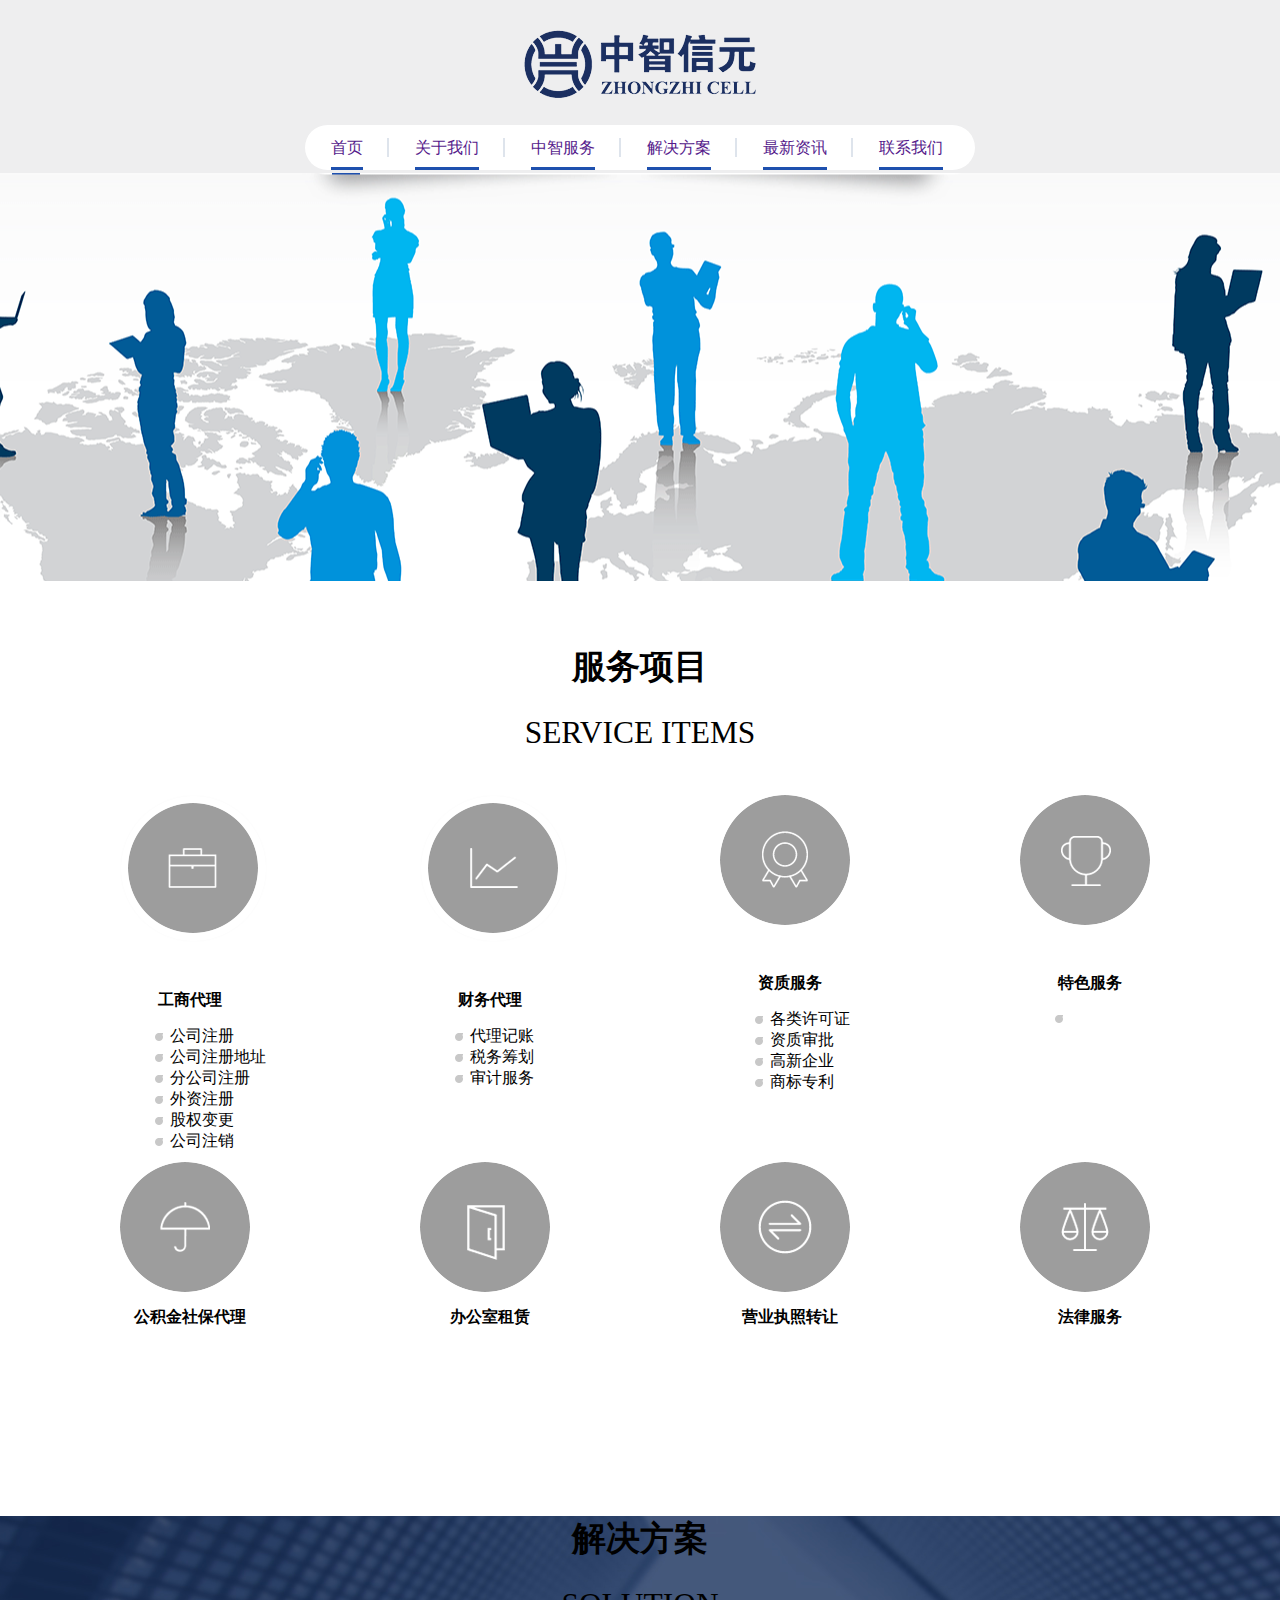
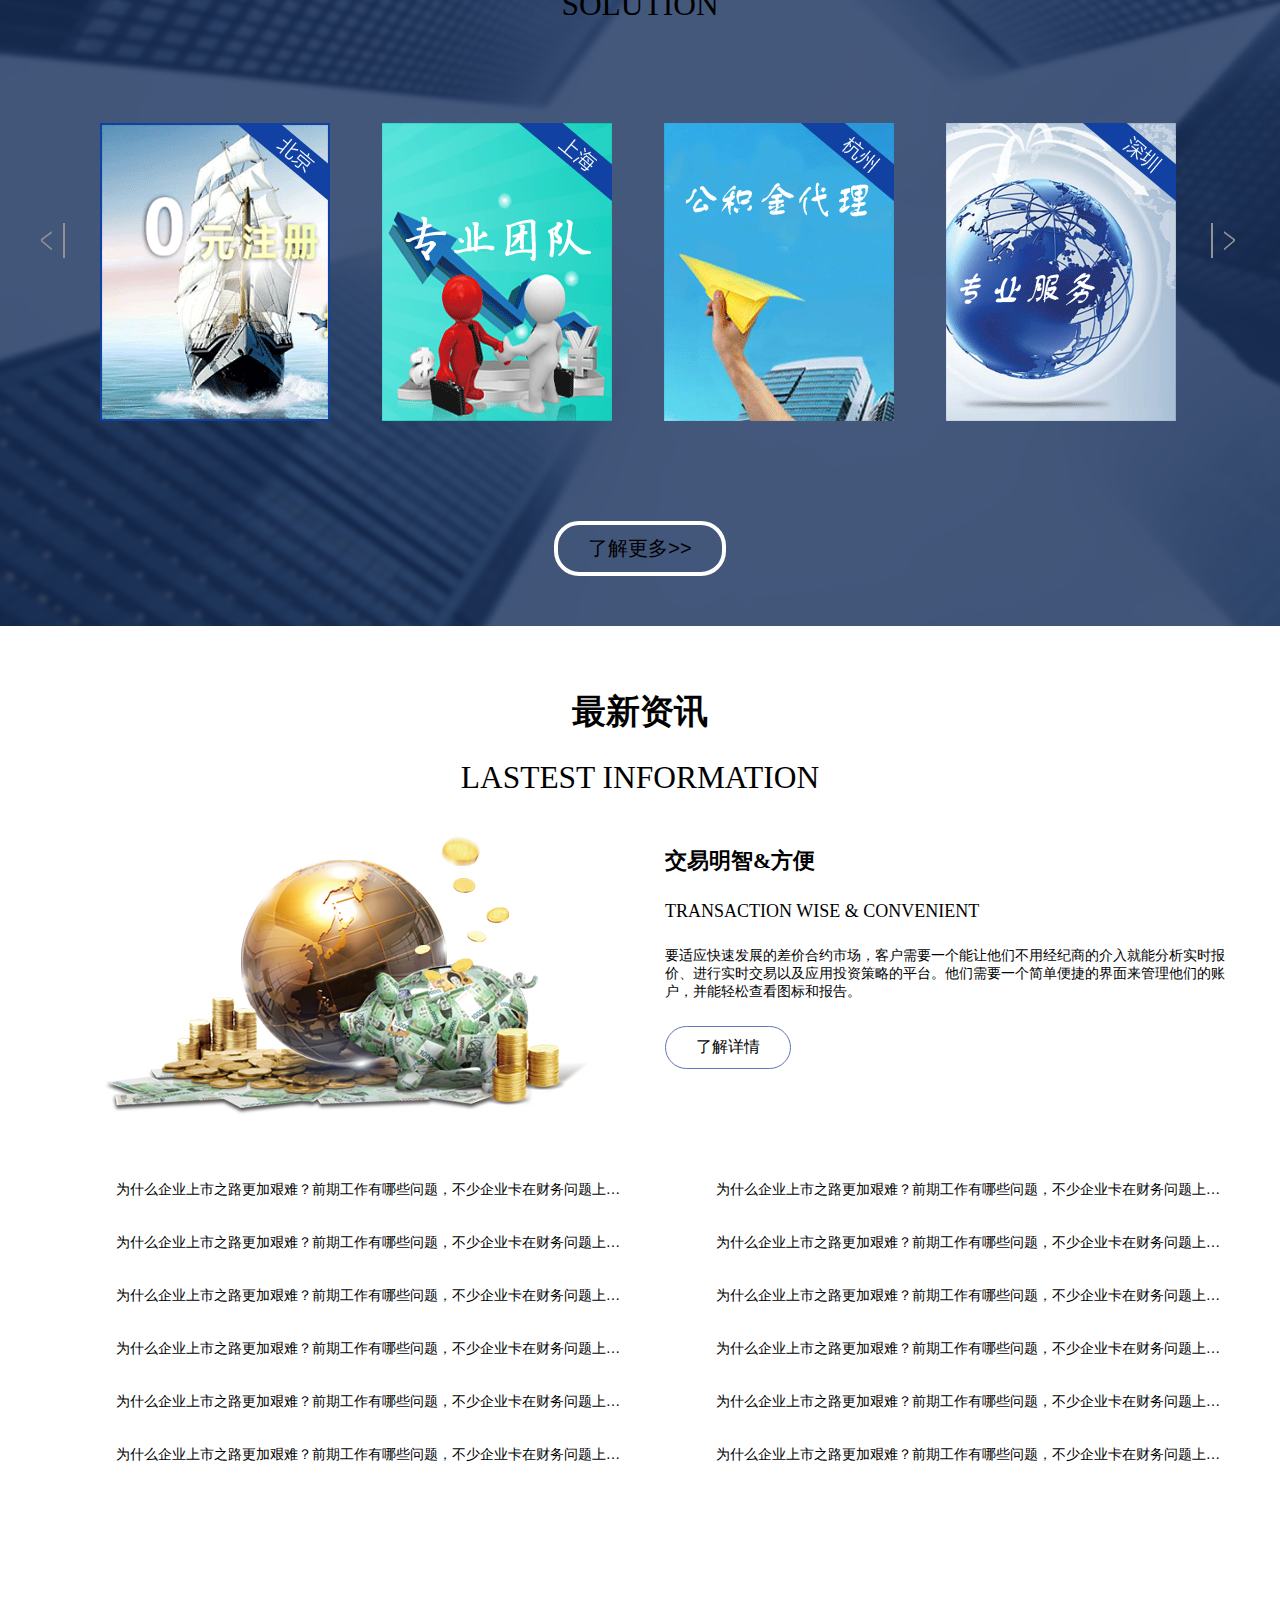
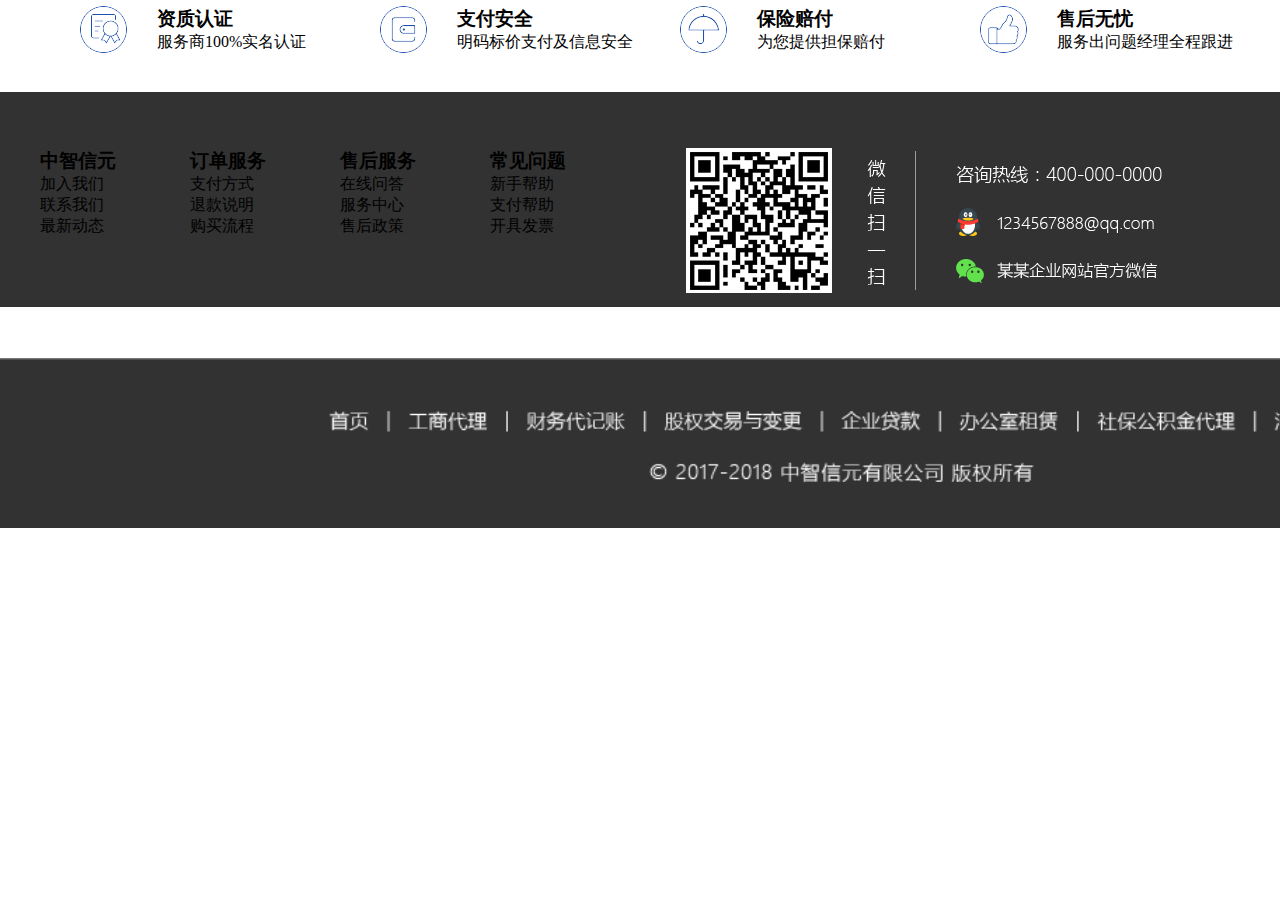
<file: index.html>
<!DOCTYPE html>
<html lang="en">
<head>
	<meta charset="UTF-8">
	<title>中智信元</title>
	<link rel="stylesheet" href="css/index.css">
</head>
<body>
	<!-- head开始 -->
	<div class="head">
		<div class="logo">
			<img src="images/logo.png" alt="">
		</div>
		<ul class="dao">
			<li><a href="">首页</a></li>
			<li><a href="">关于我们</a></li>
			<li><a href="">中智服务</a></li>
			<li><a href="">解决方案</a></li>
			<li><a href="">最新资讯</a></li>
			<li class="last"><a href="">联系我们</a></li>
		</ul>
	</div>
	<!-- head结束 -->
	<!-- banner开始 -->
	<div class="banner">
	</div>
	<!-- banner结束 -->
	<!-- serve开始 -->
	<div class="serve">
		<div class="content zhong">
			<h2>服务项目</h2>
			<p>SERVICE ITEMS</p>
			<div class="do">
				<img src="images/p1.png" alt="">
				<h3>工商代理</h3>
				<ul>
					<li>公司注册</li>
					<li>公司注册地址</li>
					<li>分公司注册</li>
					<li>外资注册</li>
					<li>股权变更</li>
					<li>公司注销</li>
				</ul>
			</div>
			<div class="do">
				<img src="images/p2.png" alt="">
				<h3>财务代理</h3>
				<ul>
					<li>代理记账</li>
					<li>税务筹划</li>
					<li>审计服务</li>
				</ul>
			</div>
			<div class="do">
				<img src="images/p3.png" alt="">
				<h3>资质服务</h3>
				<ul>
					<li>各类许可证</li>
					<li>资质审批</li>
					<li>高新企业</li>
					<li>商标专利</li>
				</ul>
			</div>
			<div class="do">
				<img src="images/p4.png" alt="">
				<h3>特色服务</h3>
				<ul>
					<li></li>
				</ul>
			</div>
			<div class="mo">
				<img src="images/p5.png" alt="">
				<h3>公积金社保代理</h3>
			</div>
			<div class="mo">
				<img src="images/p6.png" alt="">
				<h3>办公室租赁</h3>
			</div>
			<div class="mo">
				<img src="images/p7.png" alt="">
				<h3>营业执照转让</h3>
			</div>
			<div class="mo">
				<img src="images/p8.png" alt="">
				<h3>法律服务</h3>
			</div>
		</div>
	</div>
	<!-- serve结束 -->
	<!-- solution开始 -->
	<div class="solution">
		<div class="content zhong">
			<h2>解决方案</h2>
			<p>SOLUTION</p>
			<div class="d1"><img src="images/sanjiao1.png" alt=""></div>
			<div><img src="images/beijing_03.gif" alt=""></div>
			<div><img src="images/shanghai_03.gif" alt=""></div>
			<div><img src="images/hangzhou_05.gif" alt=""></div>
			<div class="d2"><img src="images/shenzhen_05.gif" alt=""></div>
			<div class="d3"><img src="images/sanjiao2.png" alt=""></div>
			<button>了解更多>></button>
		</div>
	</div>
	<!-- solution结束 -->
	<!-- 最新资讯开始 -->
	<div class="lat">
		<div class="content zhong">
			<h2>最新资讯</h2>
			<p>LASTEST INFORMATION</p>
			<div class="a1"></div>
			<div class="a2">
				<h4>交易明智&方便</h4>
				<p>TRANSACTION WISE & CONVENIENT</p>
				<p class="duan">要适应快速发展的差价合约市场，客户需要一个能让他们不用经纪商的介入就能分析实时报价、进行实时交易以及应用投资策略的平台。他们需要一个简单便捷的界面来管理他们的账户，并能轻松查看图标和报告。</p>
				<button>了解详情</button>
			</div>
			<div class="a3">
				<p>为什么企业上市之路更加艰难？前期工作有哪些问题，不少企业卡在财务问题上…</p>
				<p>为什么企业上市之路更加艰难？前期工作有哪些问题，不少企业卡在财务问题上…</p>
				<p>为什么企业上市之路更加艰难？前期工作有哪些问题，不少企业卡在财务问题上…</p>
				<p>为什么企业上市之路更加艰难？前期工作有哪些问题，不少企业卡在财务问题上…</p>
				<p>为什么企业上市之路更加艰难？前期工作有哪些问题，不少企业卡在财务问题上…</p>
				<p>为什么企业上市之路更加艰难？前期工作有哪些问题，不少企业卡在财务问题上…</p>
			</div>
			<div class="a3">
				<p>为什么企业上市之路更加艰难？前期工作有哪些问题，不少企业卡在财务问题上…</p>
				<p>为什么企业上市之路更加艰难？前期工作有哪些问题，不少企业卡在财务问题上…</p>
				<p>为什么企业上市之路更加艰难？前期工作有哪些问题，不少企业卡在财务问题上…</p>
				<p>为什么企业上市之路更加艰难？前期工作有哪些问题，不少企业卡在财务问题上…</p>
				<p>为什么企业上市之路更加艰难？前期工作有哪些问题，不少企业卡在财务问题上…</p>
				<p>为什么企业上市之路更加艰难？前期工作有哪些问题，不少企业卡在财务问题上…</p>
			</div>
			<div class="a4">
				<div>
					<img src="images/di1.png" alt="">
					<h3>资质认证</h3>
					<p>服务商100%实名认证</p>
				</div>
				<div>
					<img src="images/di2.png" alt="">
					<h3>支付安全</h3>
					<p>明码标价支付及信息安全</p>
				</div>
			</div>
			<div class="a4">
				<div>
					<img src="images/di4.png" alt="">
					<h3>保险赔付</h3>
					<p>为您提供担保赔付</p>
				</div>
				<div>
					<img src="images/di3.png" alt="">
					<h3>售后无忧</h3>
					<p>服务出问题经理全程跟进</p>
				</div>
			</div>
		</div>
	</div>
	<!-- 最新资讯结束 -->
	<!-- 底部开始 -->
	<div class="hou">
		<div class="content zhong">
			<div>
			<h3>中智信元</h3>
			<ul>
				<li>加入我们</li>
				<li>联系我们</li>
				<li>最新动态</li>
			</ul>
		</div>
		<div >
			<h3>订单服务</h3>
			<ul>
				<li>支付方式</li>
				<li>退款说明</li>
				<li>购买流程</li>
			</ul>
		</div>
		<div >
			<h3>售后服务</h3>
			<ul>
				<li>在线问答</li>
				<li>服务中心</li>
				<li>售后政策</li>
			</ul>
		</div>
		<div >
			<h3>常见问题</h3>
			<ul>
				<li>新手帮助</li>
				<li>支付帮助</li>
				<li>开具发票</li>
			</ul>
		</div>
		<div class="zu"><img src="images/weixin_03.gif" alt=""></div>
		<div class="zu"><img src="images/qq_03.gif" alt=""></div>
		</div>
	</div>
	<!-- <div class="hang">
		<ul class="da">
			<li>首页</li>
			<li>工商代理</li>
			<li>财务代记账</li>
			<li>股权交易与变更</li>
			<li>企业贷款</li>
			<li>办公室租赁</li>
			<li>社会公积金代理</li>
			<li class="last">法律服务</li>
		</ul>
	</div>  -->
	<div class="hang"><img src="images/zui_07.gif" alt=""></div>
</body>
</html>
</file>
<file: css/index.css>
*{
	padding: 0;
	margin: 0;
}
ul,li,ol{
	list-style: none;
}
a{
	text-decoration: none;
}
/* 头 */
.head{
	height: 173px;
	background-color: #eeeeef;
}
.logo{
	text-align: center;
	height: 125px;
}
.logo img{
	margin-top: 30px;
}
.dao{
	width: 670px;
	height: 45px;
	background-color: #fff;
	margin: 0 auto;
	border-radius: 23px;
}
.dao li{
	float: left;
	height: 45px;
	padding: 0 26px;
	line-height: 45px;
	background: url(../images/leng.png) no-repeat right center;
}
.dao li a{
	display: block;
	height: 42px;
	border-bottom: 3px solid #1e50ae;
}
.dao li:last-child{
	background:none;
}
/* 图 */
.banner{
	height: 408px;
	background:url(../images/banner.png) no-repeat  center center;
}
/* 服务 */
.serve{
	height: 809px;
	margin: 0 auto;
}
.zhong{
	width: 1200px;
	height: 809px;
	margin: 0 auto;
}
.content>p{
	font-family: '[Aparajita]';
	font-size: 31.45px;
	margin-top: 25px;
	text-align: center;
}
.content>h2{
	font-family: '微软雅黑';
	margin-top: 63px;
	font-size: 34px;
	text-align: center;
}
.zhong .do{
	height: 400px;
	width: 300px;
	float: left;
}
.zhong .do img{
	margin: 44px 80px;
}
.zhong .do h3 {
	font-size: 16px;
	text-align: center;
	margin-bottom: 15px; 
}
.zhong .do ul li{
	margin-left: 130px;
	list-style-image:url(../images/dian.png) ;
}
.zhong .mo{
	height: 250px;
	width: 300px;
	float: left;
}

.zhong .mo img{
	margin: 11px 80px;
}
.zhong .mo h3 {
	font-size: 16px;
	text-align: center;
	margin-bottom: 15px; 
}
/* 解决 */
.solution{
	height: 710px;
	background-image: url('../images/bac.png');
}
.solution .zhong{
	height: 710px;
}
.solution .zhong div{
	float: left;
	width: 230px;
	height: 298px;
	margin-right: 52px;
	margin-top: 100px;
}
.solution .zhong .d1{
	width: 60px;
	margin-right: 0;
	margin-top: 200px;
}
.solution .zhong .d2{
	margin-right: 0;
}
.solution .zhong .d3{
	width: 60px;
	margin-right: 0;
	margin-top: 200px;
	text-align: right;
}
.solution .zhong button{
	display: block;
	margin: 0 auto;
	padding: 10px 30px;
	border: 4px solid #fff;
	font-size: 20px;
	border-radius: 25px;
	background-color: rgba(0, 0, 0, 0.0)
}
/* 解决方案 结束*/
/* 最新资讯开始 */
.lat{
	height: 1003px;
}
.lat .zhong div{
	float: left;
	height: 350px;
	width: 600px;
}
.lat .zhong .a1{
	background: url('../images/woniu.png') no-repeat center center;
}
.lat .zhong .a2 h4{
	font-family: '微软雅黑';
	margin-left: 25px;
	margin-top: 50px;
	font-size: 22px;
}
.lat .zhong .a2 p{
	font-family: '[Aparajita]';
	font-size: 18px;
	margin-top: 25px;
	margin-left: 25px;
}
.lat .zhong .a2 .duan{
	font-size: 14px;
	margin-top: 25px;
	margin-left: 25px;
}
.lat .zhong .a2 button{
	display: block;
	margin: 25px 0 0 25px;
	padding: 10px 30px;
	border: 1px solid #5e75b8;
	font-size: 16px;
	border-radius: 25px;
	background-color: rgba(0, 0, 0, 0.0)
}
.lat .zhong .a3 p{
	font-size: 14px;
	margin: 35px 0 0 76px;
}
.lat .zhong .a4 {
	margin-top: 80px;
	width: 600px;
	height: 110px;
}
.lat .zhong .a4 div{
	width: 300px;
	height: 110px;
}
.lat .zhong .a4 img{
	margin: 30px 30px 0 40px;
	float: left;
}
.lat .zhong .a4 h3{
	font-size: 19px;
	margin-left: 23px;
	margin-top: 30px;
}
/* 最新资讯结束 */
/* 底部开始 */
.hou{
	height: 215px;
	background-color: #323232;
}
.hou .zhong div{
	float: left;
	margin-top:56px;
	width: 150px;
	height: 210px;
}
.hou .zhong .zu{
	margin:0 0;
	width: 260px;
	height: 200px;
}
 .hang img{
	height: 170px;
	width: 1683px;
	margin-top: 0;
} 
/* .hang{
	height: 70px;
	background-color: #323232;
}
 .hang .da{
	color: #fff;
	width: 740px;
	height: 23px;
	background-color: #323232;
}
.hang .da li{
	float: left;
	height: 22px;
	line-height: 22px;
}   */
</file>
